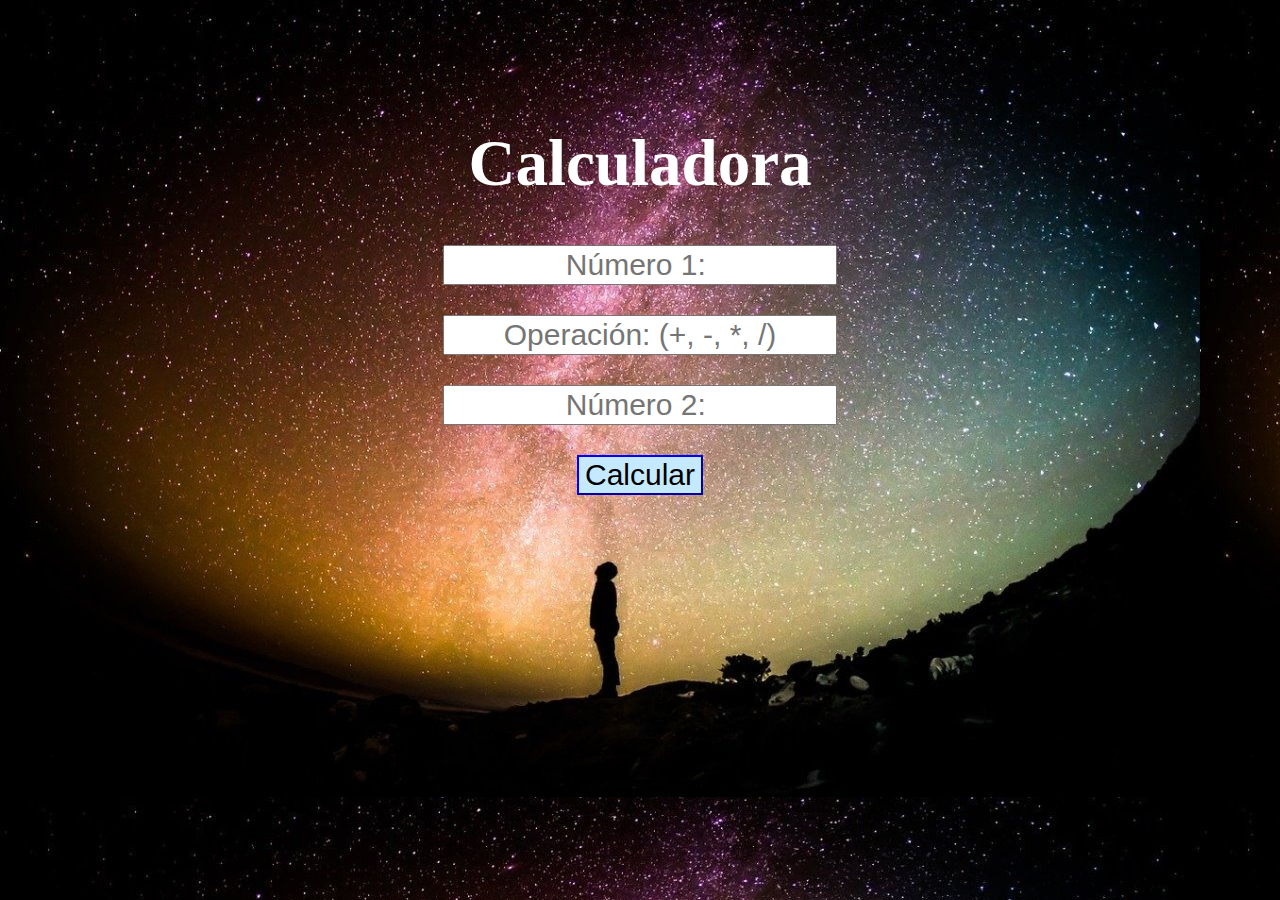
<file: Ejemplo_Calculadora/Calculadora.html>
<!DOCTYPE html>
<html lang="en">
<head>
    <meta charset="UTF-8">
    <meta http-equiv="X-UA-Compatible" content="IE=edge">
    <meta name="viewport" content="width=device-width, initial-scale=1.0">
    <script src="Calculadora.js" defer></script>
    <style>
        body{
            font-family: Cambria, Cochin, Georgia, Times, 'Times New Roman', serif;
            text-align: center;
            /*background-color: rgb(169, 186, 233);*/
            background-image: url(Imagen1.jpeg);
        }
        h1{
            margin-top: 10%;
            color: rgb(255, 255, 255);
            font-size: 65px;
        }

        input{
            display: block;
            margin: auto;
            margin-bottom: 30px;
            font-size: 30px;
            text-align: center;
        }
        p{
            font-family: 'Franklin Gothic Medium', 'Arial Narrow', Arial, sans-serif;
            font-size: 23px;
        }

        #calcular{
            border-color: blue;
            font-family:'Franklin Gothic Medium', 'Arial Narrow', Arial, sans-serif;
            background-color: rgb(197, 234, 255);
        }
    </style>
    <title>Calculadora</title>  
</head>
<body>
    <h1>Calculadora</h1>
    <input type="text" id="num1" placeholder="Número 1: ">
    <input type="text" id="operacion" placeholder="Operación: (+, -, *, /)">
    <input type="text" id="num2" placeholder="Número 2: ">
    <input type="submit" value="Calcular" id="calcular">
    <p id="resultado"></p>
</body>
</html>
</file>
